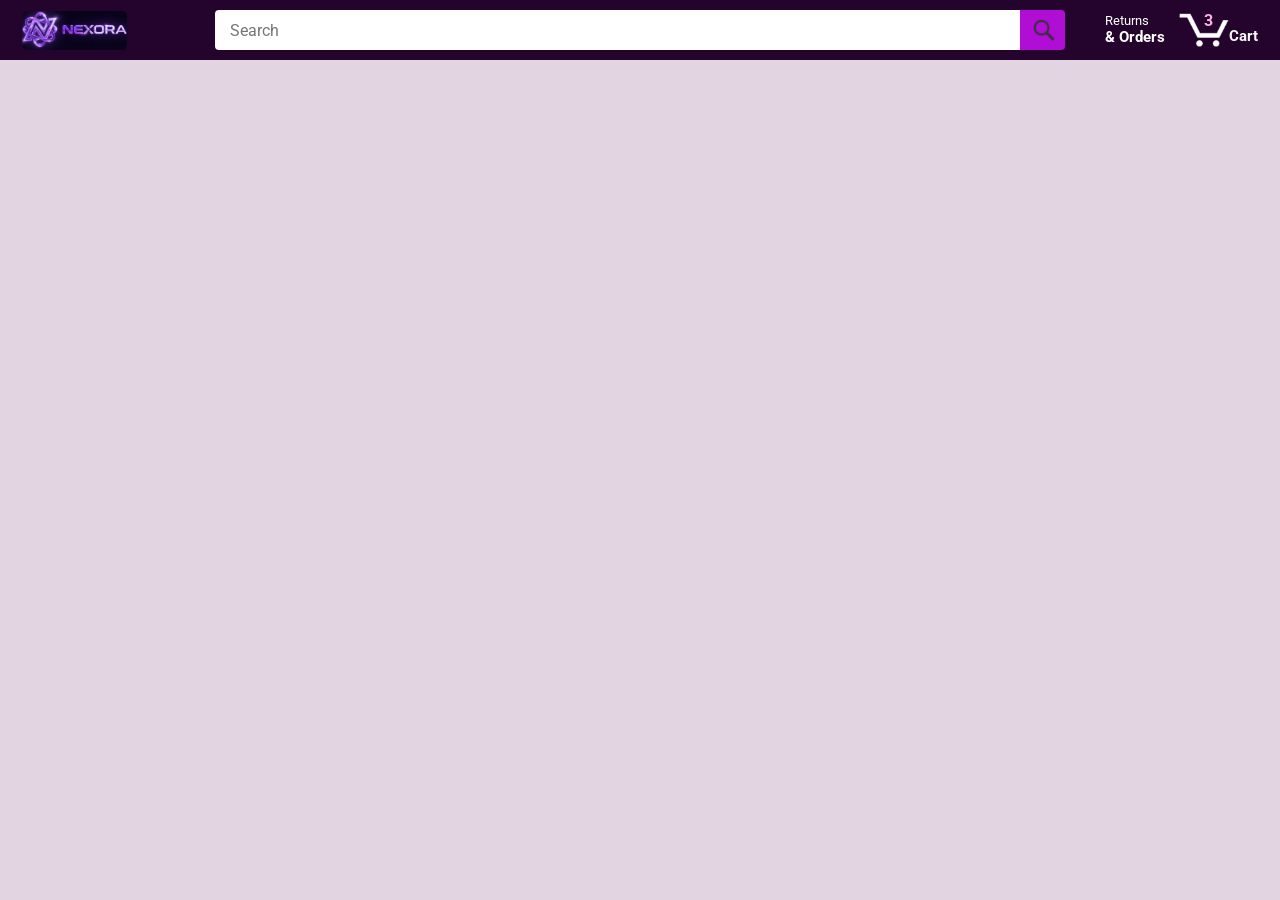
<file: index.html>
<!DOCTYPE html>
<html>
  <head>
    <title>Nexora Project</title>

    <!-- This code is needed for responsive design to work.
      (Responsive design = make the website look good on
      smaller screen sizes like a phone or a tablet). -->
    <meta name="viewport" content="width=device-width, initial-scale=1">

    <!-- Load a font called Roboto from Google Fonts. -->
    <link rel="preconnect" href="https://fonts.googleapis.com">
    <link rel="preconnect" href="https://fonts.gstatic.com" crossorigin>
    <link href="https://fonts.googleapis.com/css2?family=Roboto:wght@400;500;700&display=swap" rel="stylesheet">

    <!-- Here are the CSS files for this page. -->
    <link rel="stylesheet" href="styles/shared/general.css">
    <link rel="stylesheet" href="styles/shared/nexora-header.css">
    <link rel="stylesheet" href="styles/pages/nexora.css">
  </head>
  <body>
    <div class="nexora-header">
      <div class="nexora-header-left-section">
        <a href="index.html" class="header-link">
          <img class="nexora-logo"
            src="images/nexora.jpeg">
          <img class="nexora-mobile-logo"
            src="images/nexora-phone.png">
        </a>
      </div>

      <div class="nexora-header-middle-section">
        <input class="search-bar" type="text" placeholder="Search">

        <button class="search-button">
          <img class="search-icon" src="images/icons/search-icon.png">
        </button>
      </div>

      <div class="nexora-header-right-section">
        <a class="orders-link header-link" href="orders.html">
          <span class="returns-text">Returns</span>
          <span class="orders-text">& Orders</span>
        </a>

        <a class="cart-link header-link" href="checkout.html">
          <img class="cart-icon" src="images/icons/cart-icon.png">
          <div class="cart-quantity js-cart-quantity">0</div>
          <div class="cart-text">Cart</div>
        </a>
      </div>
    </div>
    
    <div class="main">
      <div class="products-grid js-products-grid">
      </div>
    </div>
    
    <script type="module" src="scripts/index.js"></script>
  </body>
</html>
</file>
<file: styles/shared/general.css>
body {
  font-family: Roboto, Arial;
  color: rgb(33, 33, 33);
  /* The <body> element has a default margin of 8px
     on all sides. This removes the default margins. */
  margin: 0;
}

/* <p> elements have a default margin on the top
   and bottom. This removes the default margins. */
p {
  margin: 0;
}

button {
  cursor: pointer;
}

select {
  cursor: pointer;
}

input, select, button {
  font-family: Roboto, Arial;
}

.button-primary {
  color: rgb(33, 33, 33);
  background-color: rgb(255, 216, 20);
  border: 1px solid rgb(252, 210, 0);
  border-radius: 8px;
  cursor: pointer;
  box-shadow: 0 2px 5px rgba(213, 217, 217, 0.5);
}

.button-primary:hover {
  background-color: rgb(247, 202, 0);
  border: 1px solid rgb(242, 194, 0);
}

.button-primary:active {
  background: rgb(255, 216, 20);
  border-color: rgb(252, 210, 0);
  box-shadow: none;
}

.button-secondary {
  color: rgb(33, 33, 33);
  background: white;
  border: 1px solid rgb(213, 217, 217);
  border-radius: 8px;
  cursor: pointer;
  box-shadow: 0 2px 5px rgba(213, 217, 217, 0.5);
}

.button-secondary:hover {
  background-color: rgb(247, 250, 250);
}

.button-secondary:active {
  background-color: rgb(237, 253, 255);
  box-shadow: none;
}

/* These styles will limit text to 2 lines. Anything
   beyond 2 lines will be replaced with "..."
   You can find this code by using an A.I. tool or by
   searching in Google.
   https://css-tricks.com/almanac/properties/l/line-clamp/ */
.limit-text-to-2-lines {
  display: -webkit-box;
  -webkit-line-clamp: 2;
  -webkit-box-orient: vertical;
  overflow: hidden;
}

.link-primary {
  color: rgb(1, 124, 182);
  cursor: pointer;
}

.link-primary:hover {
  color: rgb(196, 80, 0);
}

/* Styles for dropdown selectors. */
select {
  color: rgb(33, 33, 33);
  background-color: rgb(240, 240, 240);
  border: 1px solid rgb(213, 217, 217);
  border-radius: 8px;
  padding: 3px 5px;
  font-size: 15px;
  cursor: pointer;
  box-shadow: 0 2px 5px rgba(213, 217, 217, 0.5);
}

select:focus,
input:focus {
  outline: 2px solid rgb(255, 153, 0);
}
</file>
<file: styles/shared/nexora-header.css>
.nexora-header {
  background-color: rgb(36, 3, 44);
  color: white;
  padding-left: 15px;
  padding-right: 15px;

  display: flex;
  align-items: center;
  justify-content: space-between;

  position: fixed;
  top: 0;
  left: 0;
  right: 0;
  height: 60px;
  z-index: 1000;
}

.nexora-header-left-section {
  width: 180px;
}

@media (max-width: 800px) {
  .nexora-header-left-section {
    width: unset;
  }
}

.header-link {
  display: inline-block;
  padding: 6px;
  border-radius: 2px;
  cursor: pointer;
  text-decoration: none;
  border: 1px solid rgba(0, 0, 0, 0);
}

.header-link:hover {
  border: 1px solid white;
}

.nexora-logo {
  width: 105px;
  margin-top: 5px;
  border-radius: 5px;
}

.nexora-mobile-logo {
  display: none;
}

@media (max-width: 575px) {
  .nexora-logo {
    display: none;
  }

  .nexora-mobile-logo {
    display: block;
    height: 35px;
    margin-top: 5px;
  }
}

.nexora-header-middle-section {
  flex: 1;
  max-width: 850px;
  margin-left: 10px;
  margin-right: 10px;
  display: flex;
}

.search-bar {
  flex: 1;
  width: 0;
  font-size: 16px;
  height: 38px;
  padding-left: 15px;
  border: none;
  border-top-left-radius: 4px;
  border-bottom-left-radius: 4px;
  border-top-right-radius: 0;
  border-bottom-right-radius: 0;
}

.search-button {
  background-color: rgb(176, 13, 213);
  border: none;
  width: 45px;
  height: 40px;
  border-top-right-radius: 4px;
  border-bottom-right-radius: 4px;
  flex-shrink: 0;
}

.search-icon {
  height: 22px;
  margin-left: 2px;
  margin-top: 3px;
}

.nexora-header-right-section {
  width: 180px;
  flex-shrink: 0;
  display: flex;
  justify-content: end;
}

.orders-link {
  color: white;
}

.returns-text {
  display: block;
  font-size: 13px;
}

.orders-text {
  display: block;
  font-size: 15px;
  font-weight: 700;
}

.cart-link {
  color: rgb(247, 247, 247);
  display: flex;
  align-items: center;
  position: relative;
}

.cart-icon {
  width: 50px;
}

.cart-text {
  margin-top: 12px;
  font-size: 15px;
  font-weight: 700;
}

.cart-quantity {
  color: rgb(253, 175, 232);
  font-size: 16px;
  font-weight: 700;

  position: absolute;
  top: 4px;
  left: 22px;
  
  width: 26px;
  text-align: center;
}
</file>
<file: styles/pages/nexora.css>
.main {
  margin-top: 60px;
}
body{
  background-color: rgba(213, 189, 209, 0.644);
}

.products-grid {
  display: grid;

  /* - In CSS Grid, 1fr means a column will take up the
       remaining space in the grid.
     - If we write 1fr 1fr ... 1fr; 8 times, this will
       divide the grid into 8 columns, each taking up an
       equal amount of the space.
     - repeat(8, 1fr); is a shortcut for repeating "1fr"
       8 times (instead of typing out "1fr" 8 times).
       repeat(...) is a special property that works with
       display: grid; */
  grid-template-columns: repeat(8, 1fr);
}

/* @media is used to create responsive design (making the
   website look good on any screen size). This @media
   means when the screen width is 2000px or less, we
   will divide the grid into 7 columns instead of 8. */
@media (max-width: 2000px) {
  .products-grid {
    grid-template-columns: repeat(7, 1fr);
  }
}

/* This @media means when the screen width is 1600px or
   less, we will divide the grid into 6 columns. */
@media (max-width: 1600px) {
  .products-grid {
    grid-template-columns: repeat(6, 1fr);
  }
}

@media (max-width: 1300px) {
  .products-grid {
    grid-template-columns: repeat(5, 1fr);
  }
}

@media (max-width: 1000px) {
  .products-grid {
    grid-template-columns: repeat(4, 1fr);
  }
}

@media (max-width: 800px) {
  .products-grid {
    grid-template-columns: repeat(3, 1fr);
  }
}

@media (max-width: 575px) {
  .products-grid {
    grid-template-columns: repeat(2, 1fr);
  }
}

@media (max-width: 450px) {
  .products-grid {
    grid-template-columns: 1fr;
  }
}

.product-container {
  padding-top: 40px;
  padding-bottom: 25px;
  padding-left: 25px;
  padding-right: 25px;

  border-right: 1px solid rgb(231, 231, 231);
  border-bottom: 1px solid rgb(231, 231, 231);

  display: flex;
  flex-direction: column;
}

.product-image-container {
  display: flex;
  justify-content: center;
  align-items: center;

  height: 180px;
  margin-bottom: 20px;
}

.product-image {
  /* Images will overflow their container by default. To
    prevent this, we set max-width and max-height to 100%
    so they stay inside their container. */
  max-width: 100%;
  max-height: 100%;
  mix-blend-mode: multiply;
}

.product-name {
  height: 40px;
  margin-bottom: 5px;
}

.product-rating-container {
  display: flex;
  align-items: center;
  margin-bottom: 10px;
}

.product-rating-stars {
  width: 100px;
  margin-right: 6px;
}

.product-rating-count {
  color: rgb(1, 124, 182);
  cursor: pointer;
  margin-top: 3px;
}

.product-price {
  font-weight: 700;
  margin-bottom: 10px;
}

.product-quantity-container {
  margin-bottom: 17px;
}

.product-spacer {
  flex: 1;
}

.added-to-cart {
  color: rgb(6, 125, 98);
  font-size: 16px;

  display: flex;
  align-items: center;
  margin-bottom: 8px;

  /* At first, the "Added to cart" message will
     be invisible. Use JavaScript to change the
     opacity and make it visible. */
  opacity: 0;
}

.added-to-cart img {
  height: 20px;
  margin-right: 5px;
}

.add-to-cart-button {
  width: 100%;
  padding: 8px;
  border-radius: 50px;
  background-color: rgba(27, 3, 44, 0.844);
  border: none;
  color: white;
}
.stars {
  display: inline-block;
  font-size: 1.2rem; /* Adjusted to fit your product card layout */
  font-family: Arial, sans-serif;
  letter-spacing: 2px; /* Adds a little space between the stars */
  
  /* Creates a hard stop between gold and gray based on the --rating variable */
  background: linear-gradient(90deg, hsl(314, 91%, 51%) var(--rating), #bac7e1 var(--rating));
  
  /* Clips the background gradient to the text shape */
  -webkit-background-clip: text;
  -webkit-text-fill-color: transparent;
}

/* Optional: Align the stars with the review count text */
.product-rating-container {
  display: flex;
  align-items: center;
  gap: 5px;
}
</file>
